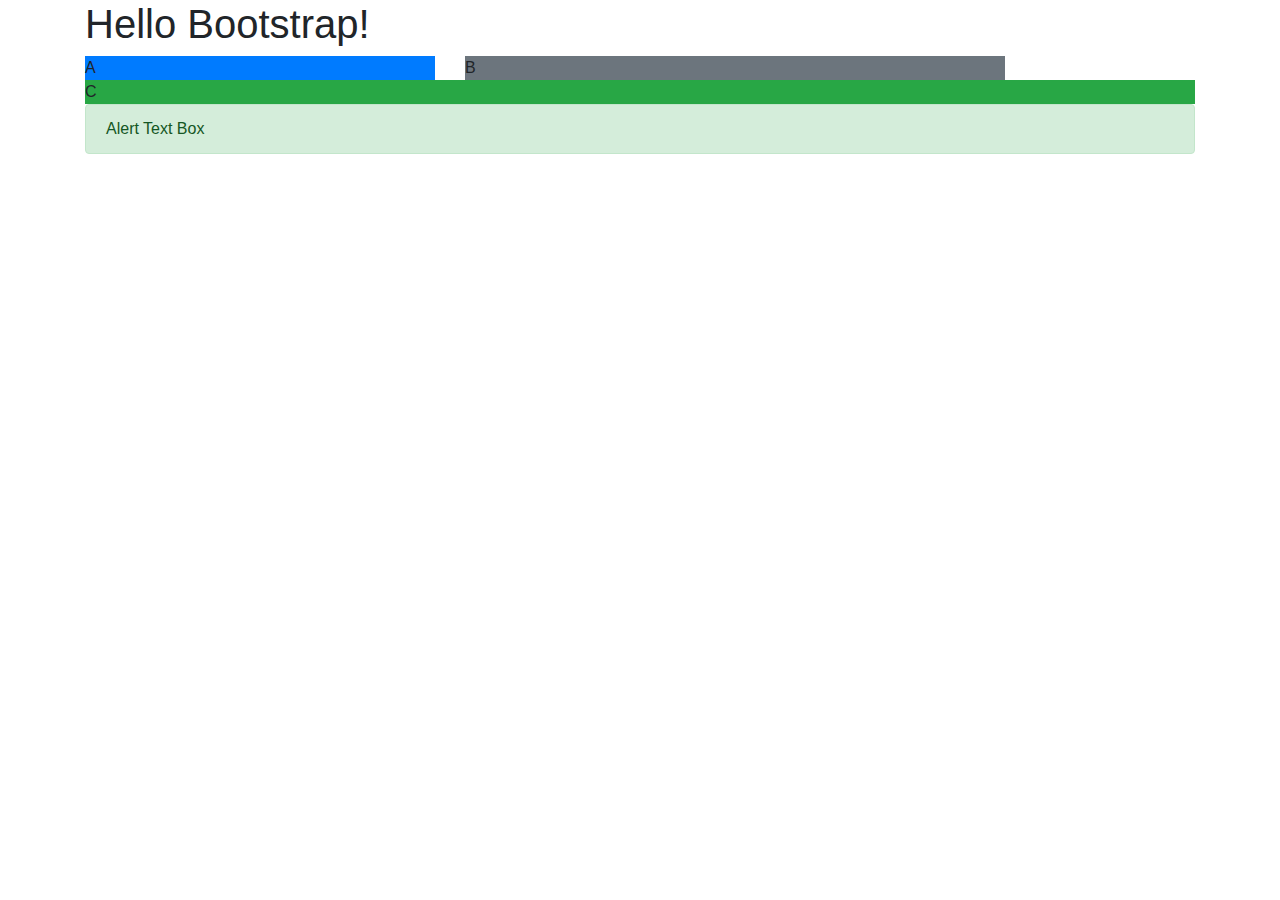
<file: index.html>
<html>
    <head>
        <!-- Required meta tags -->
        <meta charset="utf-8">
        <meta name="viewport" content="width=device-width, initial-scale=1, shrink-to-fit=no">

        <!-- Bootstrap CSS -->    
        <link rel="stylesheet" href="https://stackpath.bootstrapcdn.com/bootstrap/4.4.1/css/bootstrap.min.css" integrity="sha384-Vkoo8x4CGsO3+Hhxv8T/Q5PaXtkKtu6ug5TOeNV6gBiFeWPGFN9MuhOf23Q9Ifjh" crossorigin="anonymous">
        
        <title>Boostrap</title>

        <style>
            .blox { height: 24px; background-color: grey; }
        </style>
    </head>
    <body>
        <div class="container">
            <div class="row">
                <div class="col-12">
                    <h1>Hello Bootstrap!</h1>
                </div>
            </div>
            <div class="row">
                <div class="col-9 col-md-4">
                    <div class="bg-primary">A</div>
                </div>
                <div class="col-7 col-md-6">
                    <div class="bg-secondary">B</div>
                </div>
                <div class="col-12">
                    <div class="bg-success">C</div>
                </div>
            </div>
            <div class="row">
                <div class="col-12">
                    <div class="alert alert-success">
                        Alert Text Box
                    </div>
                </div>
            </div>
        </div>

        <!-- Optional JavaScript -->
        <!-- jQuery first, then Popper.js, then Bootstrap JS -->
        <script src="https://code.jquery.com/jquery-3.4.1.slim.min.js" integrity="sha384-J6qa4849blE2+poT4WnyKhv5vZF5SrPo0iEjwBvKU7imGFAV0wwj1yYfoRSJoZ+n" crossorigin="anonymous"></script>
        <script src="https://cdn.jsdelivr.net/npm/popper.js@1.16.0/dist/umd/popper.min.js" integrity="sha384-Q6E9RHvbIyZFJoft+2mJbHaEWldlvI9IOYy5n3zV9zzTtmI3UksdQRVvoxMfooAo" crossorigin="anonymous"></script>
        <script src="https://stackpath.bootstrapcdn.com/bootstrap/4.4.1/js/bootstrap.min.js" integrity="sha384-wfSDF2E50Y2D1uUdj0O3uMBJnjuUD4Ih7YwaYd1iqfktj0Uod8GCExl3Og8ifwB6" crossorigin="anonymous"></script>
    </body>
</html>
</file>
